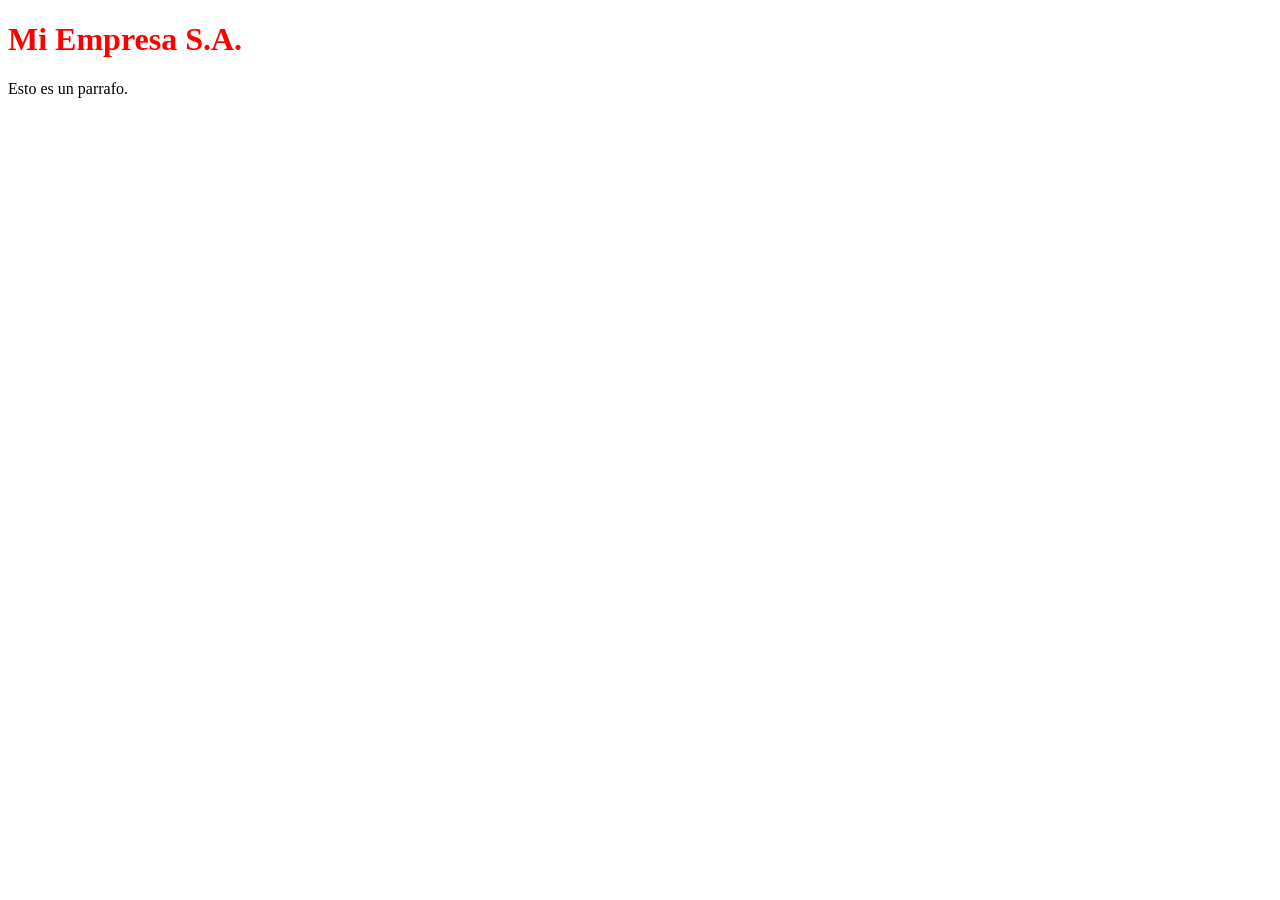
<file: index.html>
<!DOCTYPE html>

<html>
    <head>
        <title>Jesús Clemente</title>
        <link rel="stylesheet" type="text/css" href="style.css" media="screen"/>
    </head>
    <body>
        <h1>Mi Empresa S.A.</h1>
        <p>Esto es un parrafo.</p>
    </body>
</html>
</file>
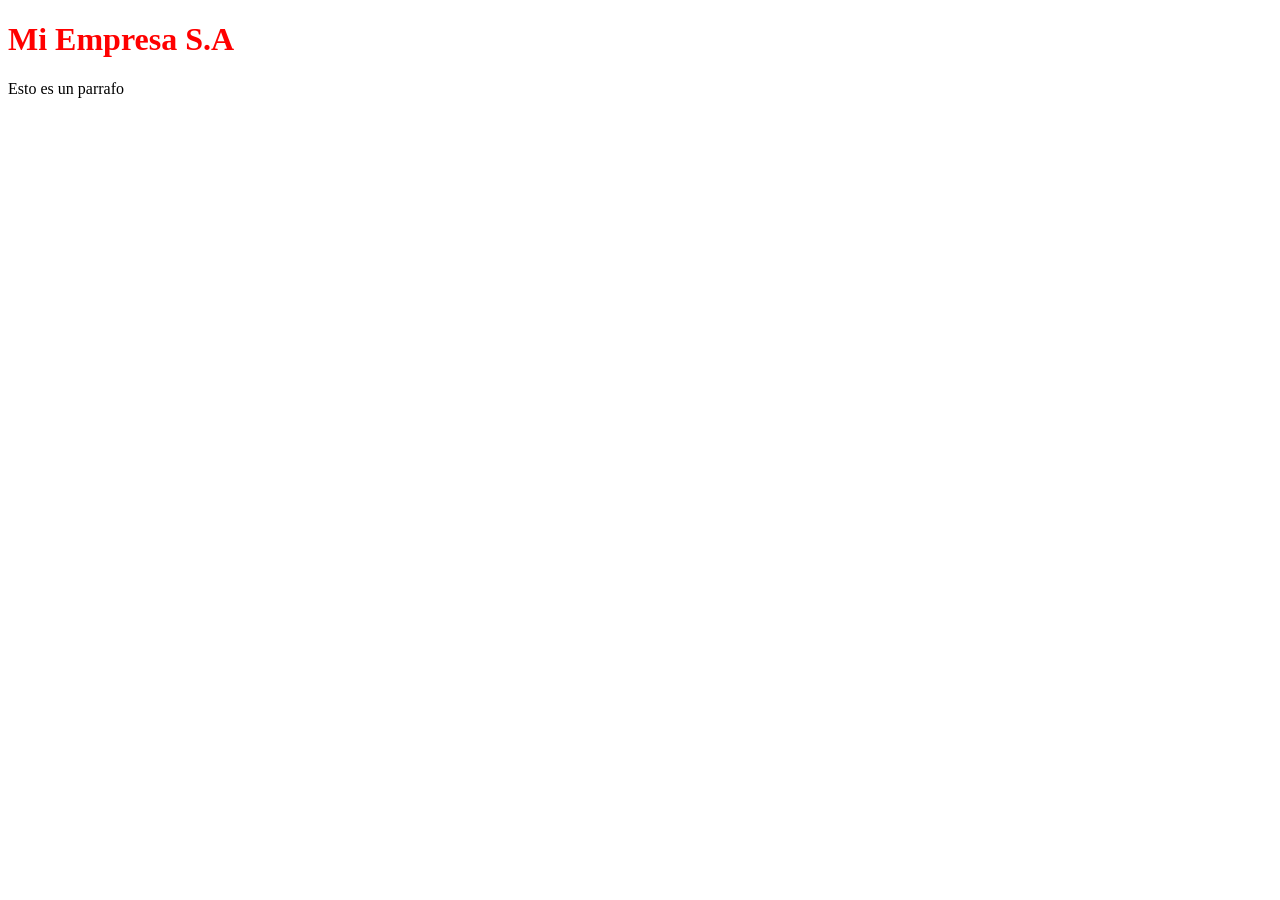
<file: contacto.html>
<!DOCTYPE html>

<html>
    <head>
        <title>Jesús Clemente</title>
        <link rel="stylesheet" type="text/css" href="style.css" media="screen"/>
    </head>
    <body>
        <h1>Mi Empresa S.A</h1>
        <p>Esto es un parrafo</p>
    </body>
</html>
</file>
<file: style.css>
h1 {
    color: red;
}
p {
    font-style: tahoma;
}
</file>
